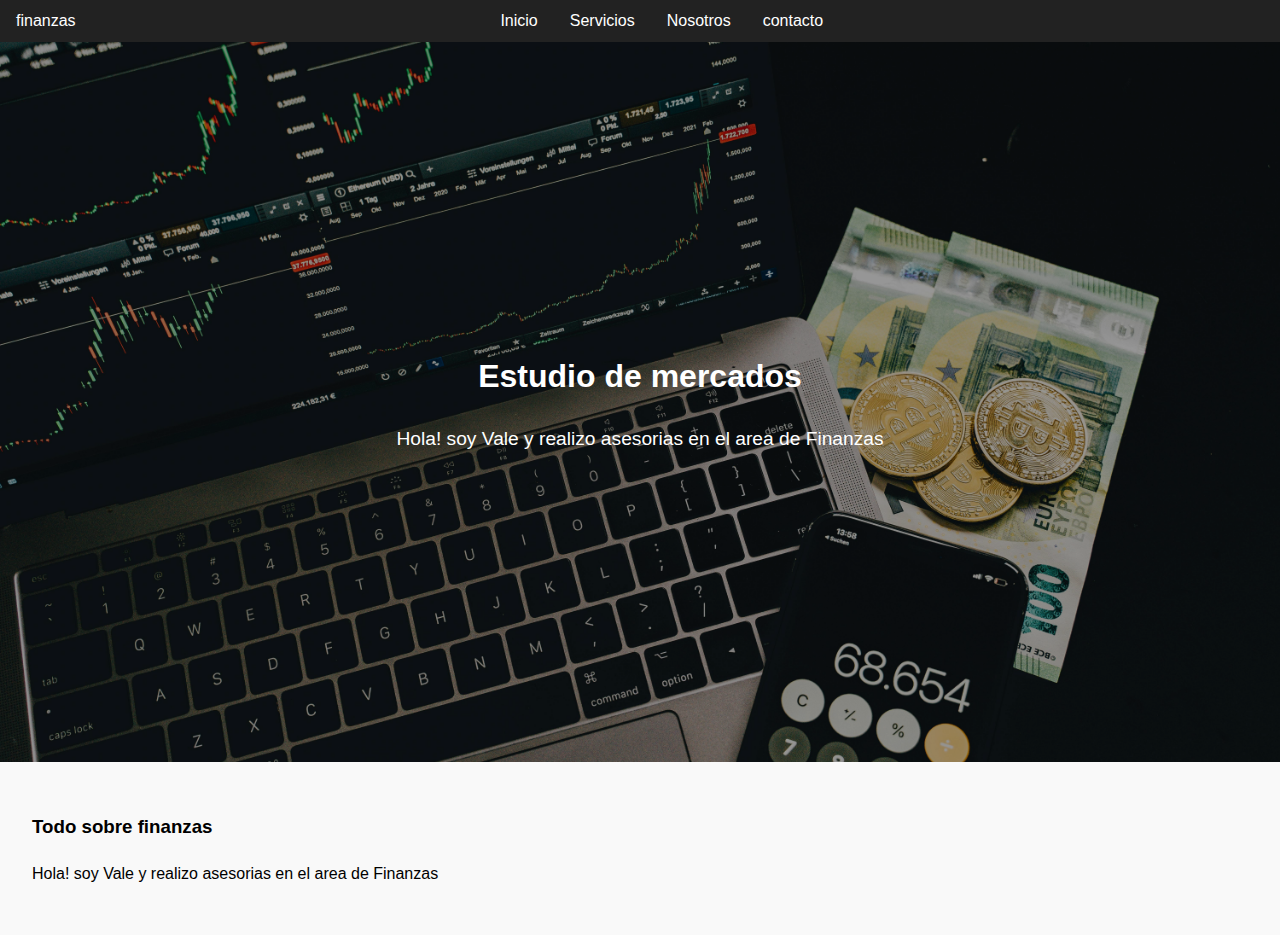
<file: Portafolio/index.html>
<!DOCTYPE html>
<html lang="es"> 
<head>

<meta charset="UTF-8">
 <meta name="viewport" content="width=device-width, initial-scale=1.0">
</head>
 <meta name="description" content="Free Web tutorials">
 
<title>portafolio de servicios financieros</title>

<!--Enlace de la hoja de estilos -->
<link rel="stylesheet"href="CSS/script.css">

</head>

<!--Cuerpo de la pagina -->
<body>
<!--INICIA NAV que es la barra de Navegacion -->
<nav>
</h1>finanzas</h1>
<ul>
    <li><a href="#inicio">Inicio</a><li>
     <li><a href="#servicios">Servicios<a><li>
     <li><a href="#nosotros">Nosotros<a><li>
     <li><a href="#contacto">contacto<a><li>

     </ul>

</nav> <!--CIERRA NAV-->  
<!--INICA HEADER Y HERO--> 
<heder id="inicio" class="hero">
    <div class="hero-content">
<h1> Estudio de mercados </h1>
<p>Hola! soy Vale y realizo asesorias en el area de Finanzas
</div>
</heder>
<!--CIERRA HEADER Y HERO--> 
<!-- ANSIDE --> 
 <aside>
  <h3> Todo sobre finanzas</h3>
<p> Hola! soy Vale y realizo asesorias en el area de Finanzas
</p>

</body>
</html>
</file>
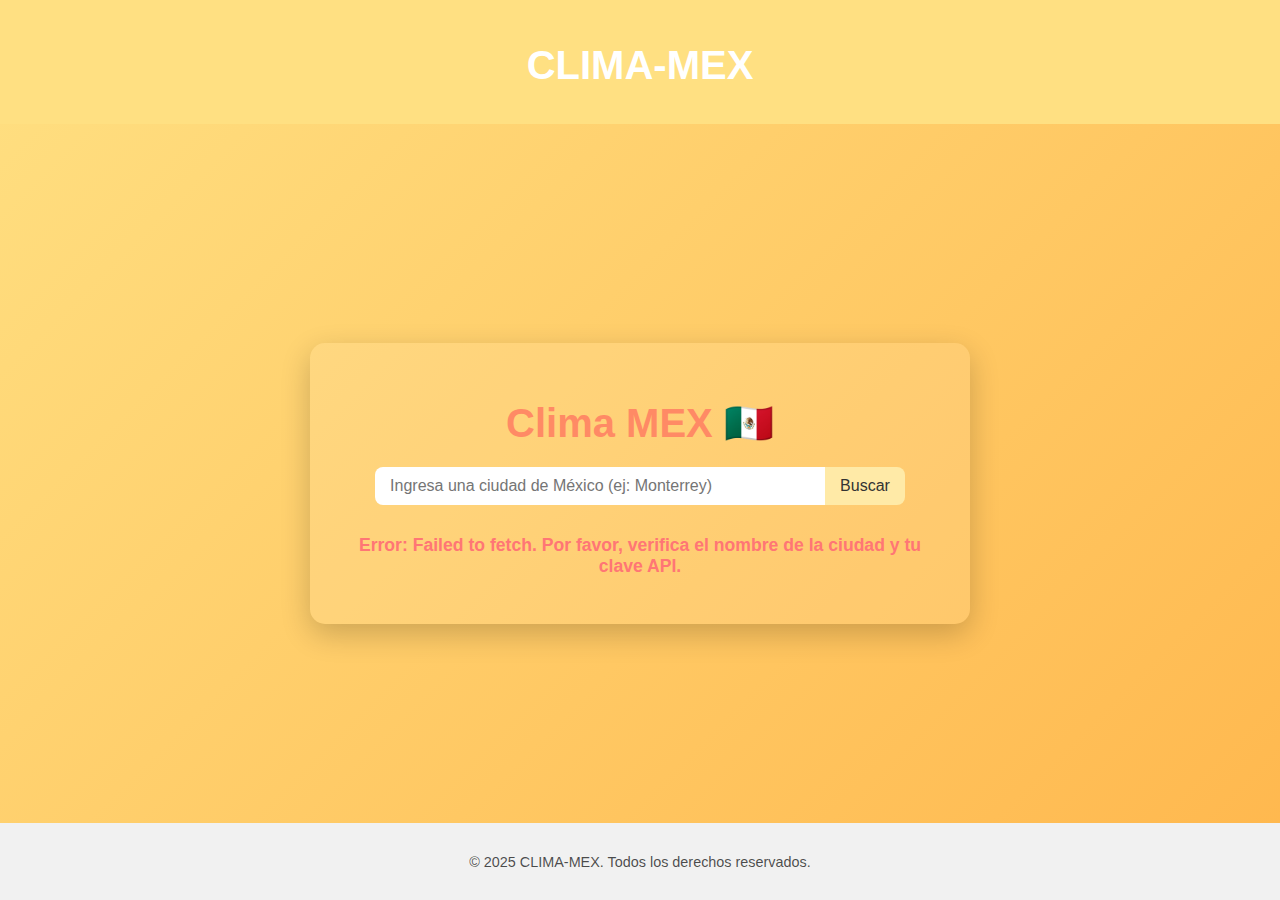
<file: Clima/weather.html>
<!DOCTYPE html>
<html lang="es">
<head>
<meta charset="UTF-8">
<meta name="viewport" content="width=device-width, initial-scale=1.0">
<title>CLIMA-MEX</title>
<link rel="stylesheet" href="weather.css">
</head>
<body>
    <header class="header">
        <div class="logo">
            <h1 style="text-align:center;">CLIMA-MEX</h1>
        </div>
    </header>

    <main class="main-content">
        <div class="weather-app">
            <h1>Clima MEX 🇲🇽</h1>
            <div class="search-box">
                <input type="text" id="city-input" placeholder="Ingresa una ciudad de México (ej: Monterrey)">
                <button id="search-button">Buscar</button>
            </div>

            <div id="weather-data" style="display: none;">
                <div id="current-weather" class="current-weather"></div>
                <div id="forecast" class="forecast">
                    <h2>Pronóstico para los próximos días</h2>
                </div>
            </div>

            <p id="error-message" class="error-message"></p>
        </div>
    </main>

    <!--Footer de la página-->
    <footer class="footer">
        <p>&copy; 2025 CLIMA-MEX. Todos los derechos reservados.</p>
    </footer>
    <script src="weather.js"></script>
</body>
</html>
</file>
<file: Portafolio/CSS/script.css>
body{ font-family: Arial, sans-serif;
  margin: 0;
  padding: 0;
  line-height: 1.6;
}

nav {
  background: #222;
  color: #fff;
  display: flex;
  justify-content: space-between;
  align-items: center;
  padding: 0.5em 1em;
}

nav h1 {
  margin: 0;
}

nav ul {
  list-style: none;
  display: flex;
  gap: 1em;
  margin: 0;
  padding: 0;
}

nav a {
  color: #fff;
  text-decoration: none;
}

header {
  background: #f4f4f4;
  padding: 2em;
  text-align: center;
}

.hero {
  height: 80vh;
  background: url('../IMG/pexels-photo.jpeg') no-repeat center center/cover;
  display: flex;
  justify-content: center;
  align-items: center;
  text-align: center;
  position: relative;
  color: #fff;
}

.hero::before {
  content: "";
  position: absolute;
  top: 0; left: 0;
  width: 100%; height: 100%;
  background: rgba(0,0,0,0.4);
  z-index: 1;
}

.hero-content {
  position: relative;
  z-index: 2;
}

.hero-content h2 {
  font-size: 3rem;
  margin-bottom: 0.5em;
}

.hero-content p {
  font-size: 1.2rem;
  margin-bottom: 1em;
}

.btn-hero {
  display: inline-block;
  background-color: #00d4ff;
  color: #000;
  padding: 0.8em 1.5em;
  font-size: 1.1rem;
  border-radius: 8px;
  text-decoration: none;
  transition: background-color 0.3s ease, transform 0.2s ease;
}

.btn-hero:hover {
  background-color: #00aacc;
  transform: scale(1.05);
}


main, aside {
  padding: 2em;
}

aside {
  background: #f9f9f9;
}

footer {
  background: #222;
  color: #fff;
  text-align: center;
  padding: 1em;
}
</file>
<file: Clima/weather.css>
/* Layout básico: full height con footer al fondo */
html, body {
    height: 100%;
    margin: 0;
}

body {
    font-family: 'Arial', sans-serif;
    margin: 0;
    padding: 0;
    background: linear-gradient(135deg, #FFE082, #FFB74D); /* Degradado azul */
    color: #FF8A65;
    display: flex;
    flex-direction: column;
    min-height: 100vh;
}

.main-content {
    flex: 1 0 auto;
    padding: 2rem 1rem;
    display: flex;            /* centra la card dentro del main */
    align-items: center;      /* centrado vertical */
    justify-content: center;  /* centrado horizontal */
}

header {
    background-color: #81D4FA(255, 255, 255, 0.3);
    padding: 15px 0;
    text-align: center;
    margin-bottom: 20px;
}

/* Opcional: estilo simple para header/footer */
.header {
    background:#FFE082;
    color: #fff;
    padding: 1rem 0;
}
.footer {
    background: #f1f1f1;
    padding: 1rem 0;
    text-align: center;
}

.weather-app {
    background-color: rgba(255, 255, 255, 0.1); /* Fondo semitransparente */
    padding: 30px;
    border-radius: 15px;
    box-shadow: 0 10px 30px rgba(0, 0, 0, 0.2);
    width: 90%;
    max-width: 600px;
    text-align: center;
}

h1 {
    margin-bottom: 20px;
    font-size: 2.5em;
}

.search-box {
    display: flex;
    justify-content: center;
    margin-bottom: 30px;
}

#city-input {
    padding: 10px 15px;
    border: none;
    border-radius: 8px 0 0 8px;
    font-size: 1em;
    width: 70%;
    color: #333;
}

#search-button {
    padding: 10px 15px;
    background-color: #ffeaa7; /* Amarillo suave */
    color: #333;
    border: none;
    border-radius: 0 8px 8px 0;
    cursor: pointer;
    font-size: 1em;
    transition: background-color 0.3s;
}

#search-button:hover {
    background-color: #fed330;
}

/* Estilos para la sección de clima actual */
.current-weather {
    padding: 20px;
    background-color: rgba(255, 255, 255, 0.2);
    border-radius: 10px;
    margin-bottom: 20px;
}

.city-name {
    font-size: 2em;
    margin: 0;
}

.temperature {
    font-size: 4em;
    font-weight: bold;
    margin: 10px 0;
}

.description, .details p {
    font-size: 1.2em;
    margin: 5px 0;
}

/* Estilos para el pronóstico extendido */
.forecast {
    padding: 20px 0;
    text-align: left;
}

.forecast h2 {
    text-align: center;
    margin-bottom: 15px;
    border-bottom: 1px solid rgba(255, 255, 255, 0.5);
    padding-bottom: 10px;
}

.day-card {
    background-color: rgba(255, 255, 255, 0.1);
    padding: 15px;
    border-radius: 8px;
    margin-bottom: 10px;
    display: flex;
    justify-content: space-between;
    align-items: center;
}

.day-card strong {
    flex: 1;
}

.day-card span {
    flex: 2;
    text-align: right;
}

.error-message {
    color: #ff7675;
    font-weight: bold;
    margin-top: 15px;
    font-size: 1.1em;
}

/* Iconos de clima (se puede usar Font Awesome o una imagen real) */
.weather-icon {
    width: 50px;
    height: 50px;
    vertical-align: middle;
}

footer {
    text-align: center;
    padding: 15px 0;
    font-size: 0.9em;
    color: rgba(0, 0, 0, 0.7);
}
</file>
